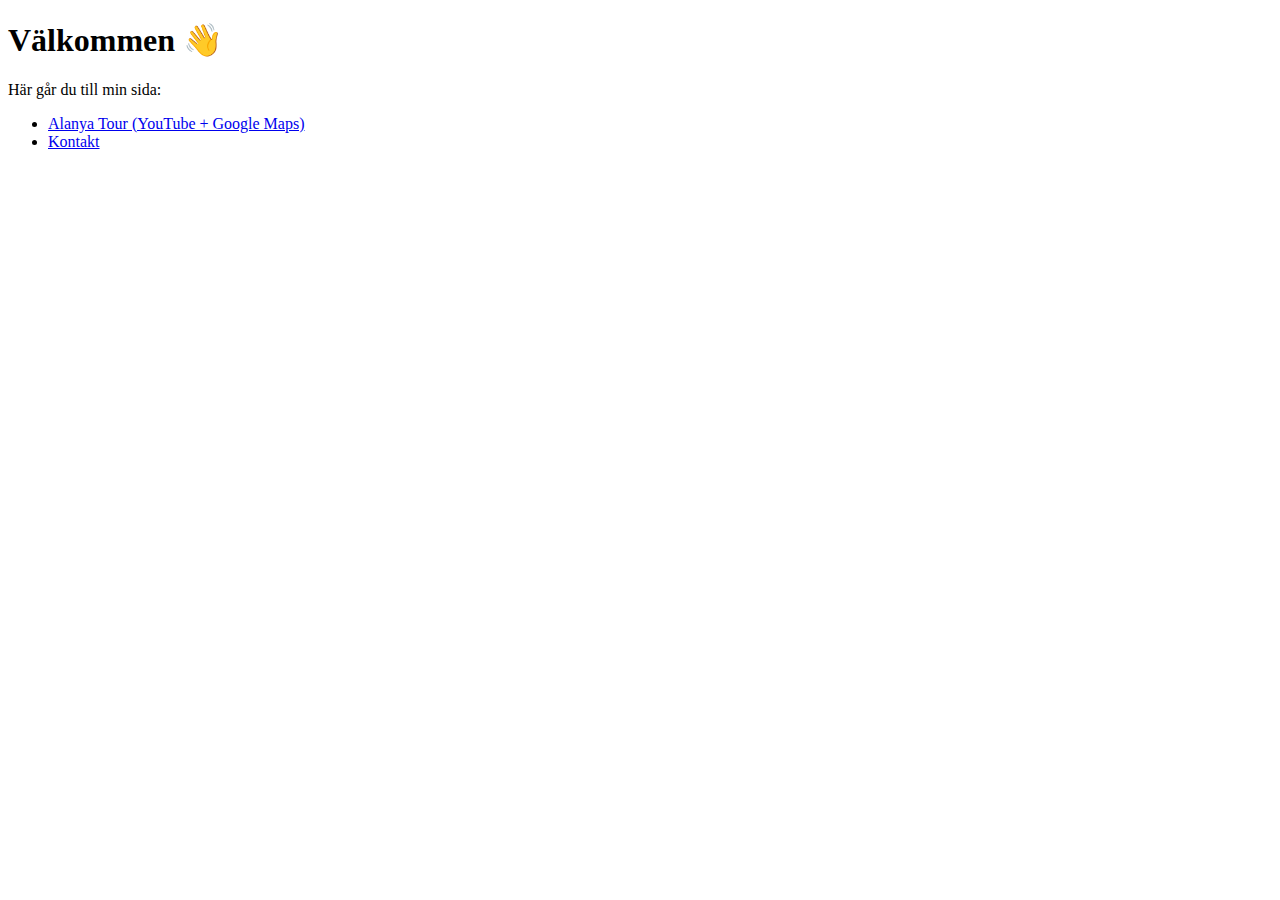
<file: index.html>
<!DOCTYPE html>
<html lang="en">
<head>
  <meta charset="UTF-8">
  <meta name="viewport" content="width=device-width, initial-scale=1.0">
  <title>Iframe Assignment</title>
</head>
<body>
  <h1>Välkommen 👋</h1>
  <p>Här går du till min sida:</p>
  <ul>
    <li><a href="iframe.html">Alanya Tour (YouTube + Google Maps)</a></li>
    <li><a href="kontakt.html">Kontakt</a></li>
  </ul>
</body>
</html>
</file>
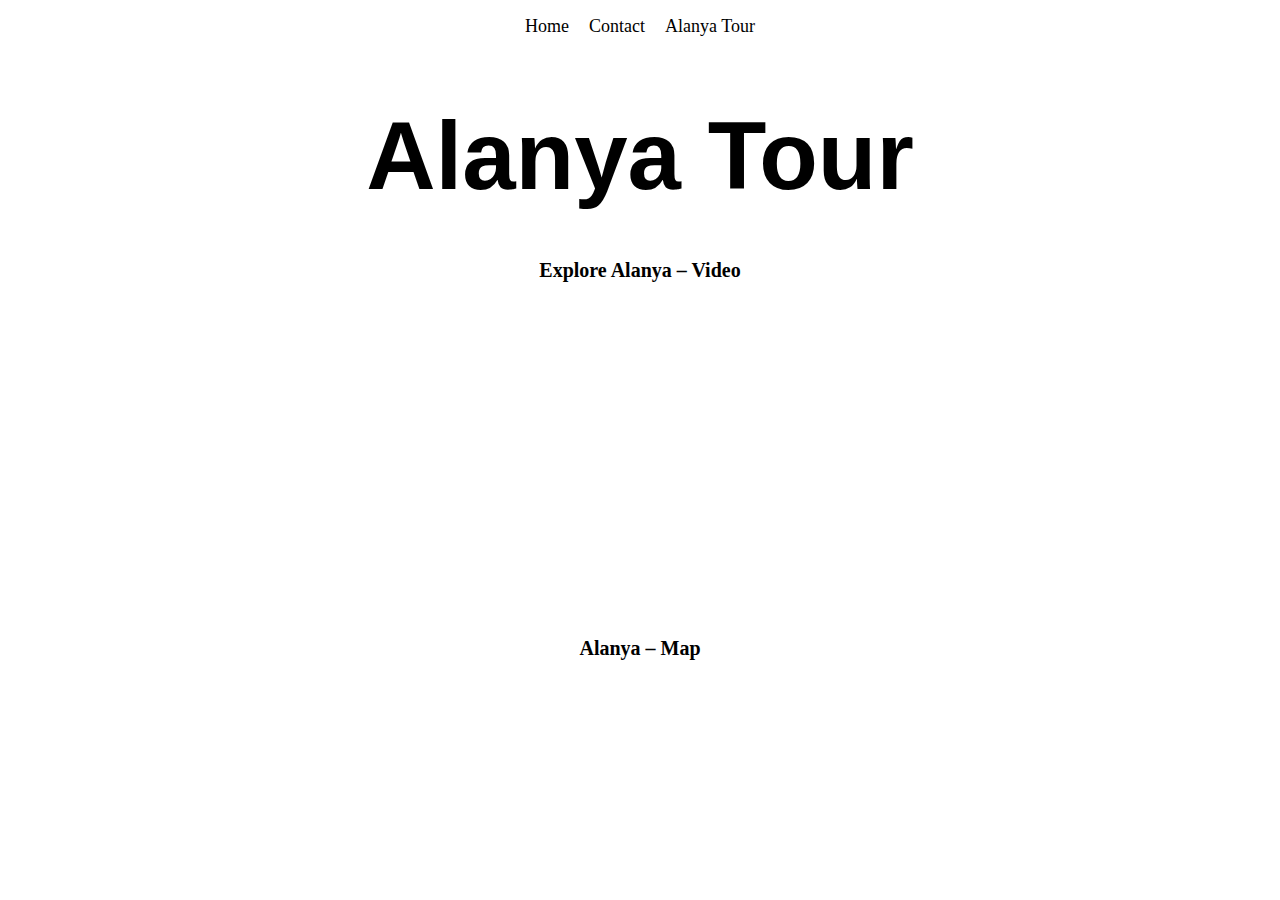
<file: iframe.html>
<!DOCTYPE html>
<html lang="en">
<head>
  <meta charset="UTF-8">
  <meta name="viewport" content="width=device-width, initial-scale=1.0">
  <title>Alanya Tour</title>

<link href="https://fonts.cdnfonts.com/css/breezy-pro" rel="stylesheet">
<link href="https://fonts.cdnfonts.com/css/bacasime-antique" rel="stylesheet">


  <link rel="stylesheet" href="style.css">
</head>
<body class="light">
  <nav>
    <ul>
      <li><a href="index.html">Home</a></li>
      <li><a href="kontakt.html">Contact</a></li>
      <li><a href="iframe.html">Alanya Tour</a></li>
    </ul>
  </nav>

  <header>
    <h1>Alanya Tour</h1>
  </header>

  <main>
    <h2>Explore Alanya – Video</h2>
<iframe 
  width="560" 
  height="315" 
  src="https://www.youtube.com/embed/c1P6nzDNTJY?si=cbJfkAP1kuQJePUr" 
  title="YouTube video player" 
  frameborder="0" 
  allow="accelerometer; autoplay; clipboard-write; encrypted-media; gyroscope; picture-in-picture; web-share" 
  referrerpolicy="strict-origin-when-cross-origin" 
  allowfullscreen>
</iframe>

    <h2>Alanya – Map</h2>
    <iframe 
      src="https://www.google.com/maps/embed?pb=!1m18!1m12!1m3!1d3104.048272130949!2d32.0000!3d36.5444!2m3!1f0!2f0!3f0!3m2!1i1024!2i768!4f13.1!3m3!1m2!1s0x14d9f69c1d17a2c5%3A0xd89b2bb6f6f47b9a!2sAlanya%2C%20Antalya%2C%20Turkey!5e0!3m2!1sen!2str!4v1694691504440!5m2!1sen!2str" 
      width="300" 
      height="200" 
      style="border:0;" 
      allowfullscreen="" 
      loading="lazy" 
      referrerpolicy="no-referrer-when-downgrade">
    </iframe>
  </main>
</body>
</html>
</file>
<file: style.css>
* {
  margin: 0;
  padding: 0;
  box-sizing: border-box;
}

body.light {
  background-color: white;
  color: black;
  font-family: Arial, sans-serif;
  text-align: center;
}

nav ul {
  list-style: none;
  display: flex;
  justify-content: center;
  gap: 20px;
  padding: 1rem;
}

nav a {
  text-decoration: none;
  font-family: "Bacasime Antique", serif;
  font-size: 18px;
  color: black;
}

h1 {
  font-family: 'Breezy Pro', sans-serif;
  font-size: 6rem;   /* enorm header */
  margin: 3rem 0;
  text-align: center;
}



h2 {
  font-family: 'Bacasime Antique', serif;
  font-size: 20px;
  margin: 1.5rem 0 1rem;
  color: black;
}


iframe {
  display: block;
  margin: 1rem auto;
  border-radius: 8px;
}
</file>
